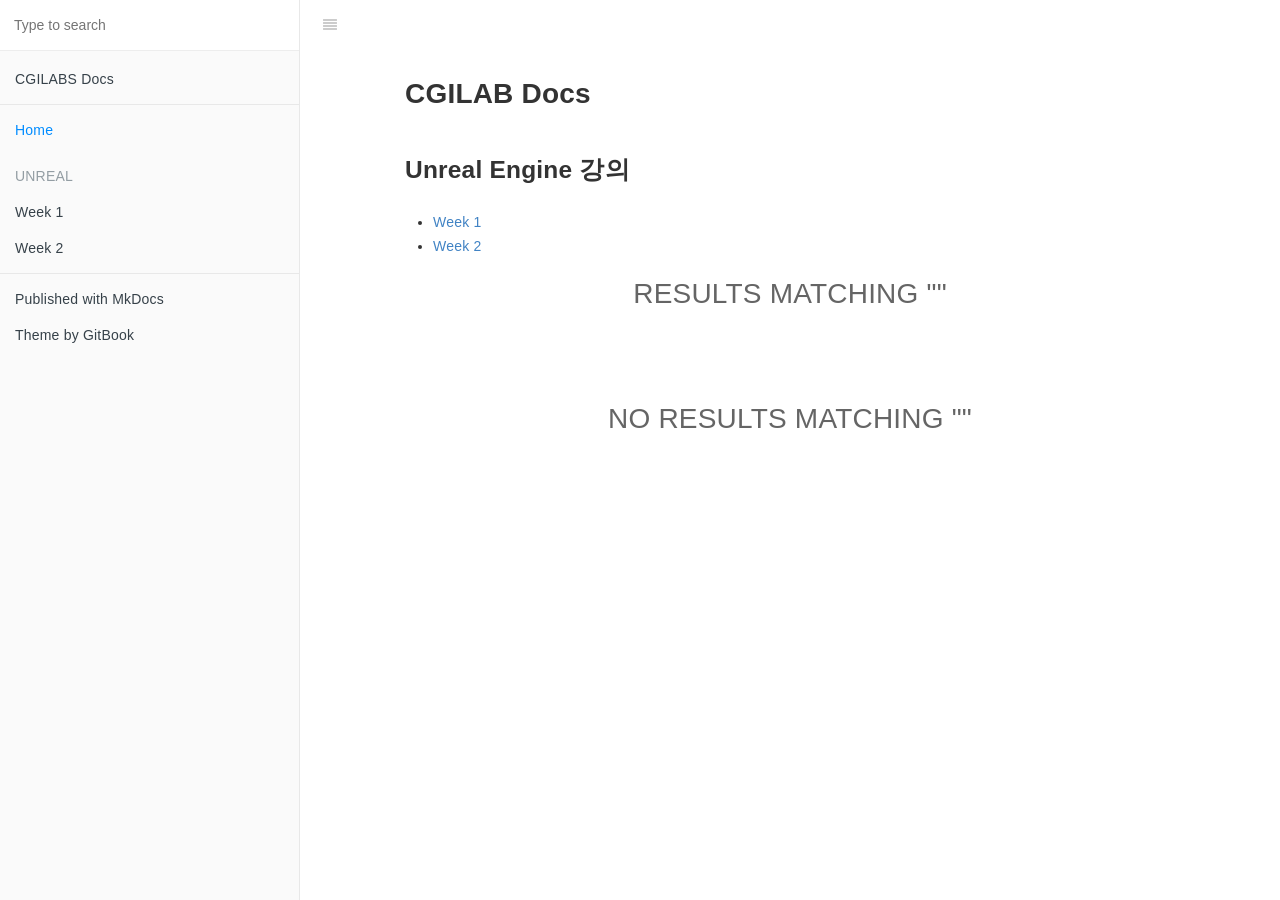
<file: site/index.html>
<!DOCTYPE html>
<html lang="en">

<head>
    <meta charset="utf-8">
    <meta content="text/html; charset=utf-8" http-equiv="Content-Type">
    <title>Home - CGILABS Docs</title>
    <meta http-equiv="X-UA-Compatible" content="IE=edge"> 
    <meta name="generator" content="mkdocs-1.6.1, mkdocs-gitbook-"> 
    <link rel="shortcut icon" href="./images/favicon.ico" type="image/x-icon">
    <meta name="HandheldFriendly" content="true" />
    <meta name="viewport" content="width=device-width, initial-scale=1, user-scalable=no">
    <meta name="apple-mobile-web-app-capable" content="yes">
    <meta name="apple-mobile-web-app-status-bar-style" content="black">
    <meta rel="next" href="" />
    <link href="./css/style.min.css" rel="stylesheet"> 
</head>

<body>
    <div class="book">
        <div class="book-summary">
            <div id="book-search-input" role="search">
                <input type="text" placeholder="Type to search" />
            </div>
            <!-- end of book-search-input --> <nav role="navigation">
    <ul class="summary">
        <li>
            <a href="." target="_blank" class="custom-link">CGILABS Docs</a>
        </li>
        <li class="divider"></li>
        <li class="chapter active" data-path="">
            <a href=".">Home</a>
        <li class="header">Unreal</li> 
<li>
    <a href="unreal/week01/" class="">Week 1</a>
</li> 
<li>
    <a href="unreal/week02/" class="">Week 2</a>
</li> 
            <li class="divider"></li> 

            <li><a href="https://www.mkdocs.org">Published with MkDocs</a></li>

            <li><a href="https://github.com/gitbook-community/theme">Theme by GitBook</a></li>
    </ul>

</nav>

        </div>
        <!-- end of book-summary -->

        <div class="book-body">
            <div class="body-inner">
                <div class="book-header" role="navigation">

                    <!-- Title -->
                    <h1>
                        <i class="fa fa-circle-o-notch fa-spin"></i>
                        <a href=".">Home</a>
                    </h1>

                </div>
                <!-- end of book-header -->

                <div class="page-wrapper" tabindex="-1" role="main">
                    <div class="page-inner">
                        <div id="book-search-results">
                            <div class="search-noresults">

                                <section class="normal markdown-section">  <h1 id="cgilab-docs">CGILAB Docs</h1>
<h2 id="unreal-engine">Unreal Engine 강의</h2>
<ul>
<li><a href="unreal/week01/">Week 1</a></li>
<li><a href="unreal/week02/">Week 2</a></li>
</ul>

                                </section>
                            </div>
                            <!-- end of search-noresults -->
                            <div class="search-results">
                                <div class="has-results">

                                    <h1 class="search-results-title"><span class='search-results-count'></span> results matching "<span class='search-query'></span>"</h1>
                                    <ul class="search-results-list"></ul>

                                </div>
                                <!-- end of has-results -->
                                <div class="no-results">

                                    <h1 class="search-results-title">No results matching "<span class='search-query'></span>"</h1>

                                </div>
                                <!-- end of no-results -->
                            </div>
                            <!-- end of search-results -->
                        </div>
                        <!-- end of book-search-results -->

                    </div>
                    <!-- end of page-inner -->
                </div>
                <!-- end of page-wrapper -->

            </div>
            <!-- end of body-inner -->

        </div>
        <!-- end of book-body -->
        <script src="./js/main.js"></script>
        <script src="search/main.js"></script>
        <script src="./js/gitbook.min.js"></script>
        <script src="./js/theme.min.js"></script>
</body>

</html>
</file>
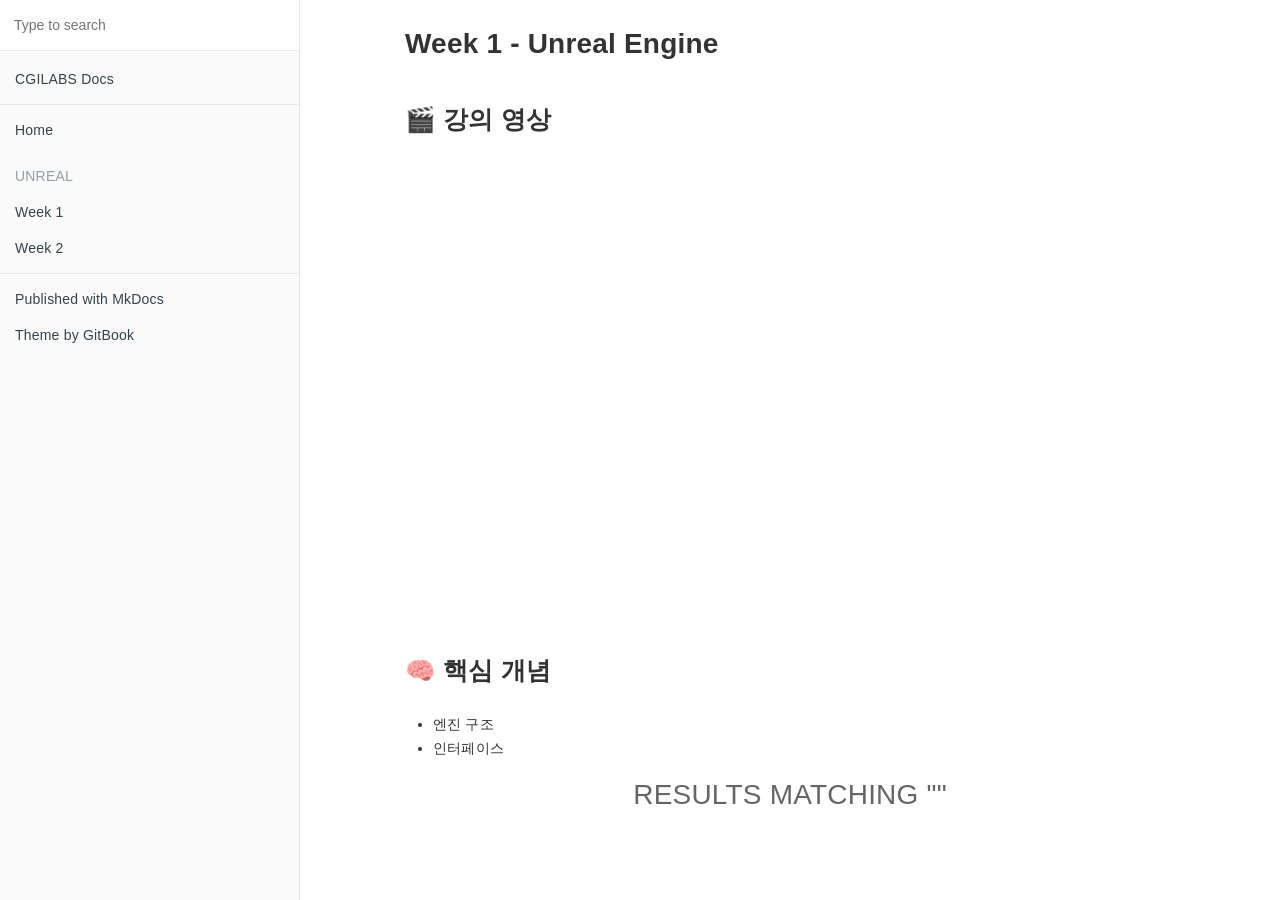
<file: site/unreal/week01/index.html>
<!DOCTYPE html>
<html lang="en">

<head>
    <meta charset="utf-8">
    <meta content="text/html; charset=utf-8" http-equiv="Content-Type">
    <title>Week 1 - CGILABS Docs</title>
    <meta http-equiv="X-UA-Compatible" content="IE=edge"> 
    <meta name="generator" content="mkdocs-1.6.1, mkdocs-gitbook-"> 
    <link rel="shortcut icon" href="../../images/favicon.ico" type="image/x-icon">
    <meta name="HandheldFriendly" content="true" />
    <meta name="viewport" content="width=device-width, initial-scale=1, user-scalable=no">
    <meta name="apple-mobile-web-app-capable" content="yes">
    <meta name="apple-mobile-web-app-status-bar-style" content="black">
    <meta rel="next" href="" />
    <link href="../../css/style.min.css" rel="stylesheet"> 
</head>

<body>
    <div class="book">
        <div class="book-summary">
            <div id="book-search-input" role="search">
                <input type="text" placeholder="Type to search" />
            </div>
            <!-- end of book-search-input --> <nav role="navigation">
    <ul class="summary">
        <li>
            <a href="../.." target="_blank" class="custom-link">CGILABS Docs</a>
        </li>
        <li class="divider"></li>
        <li class="chapter" data-path="">
            <a href="../..">Home</a>
        <li class="header">Unreal</li> 
<li>
    <a href="./" class="active">Week 1</a>
</li> 
<li>
    <a href="../week02/" class="">Week 2</a>
</li> 
            <li class="divider"></li> 

            <li><a href="https://www.mkdocs.org">Published with MkDocs</a></li>

            <li><a href="https://github.com/gitbook-community/theme">Theme by GitBook</a></li>
    </ul>

</nav>

        </div>
        <!-- end of book-summary -->

        <div class="book-body">
            <div class="body-inner">
                <div class="book-header" role="navigation">

                    <!-- Title -->
                    <h1>
                        <i class="fa fa-circle-o-notch fa-spin"></i>
                        <a href=".">Week 1</a>
                    </h1>

                </div>
                <!-- end of book-header -->

                <div class="page-wrapper" tabindex="-1" role="main">
                    <div class="page-inner">
                        <div id="book-search-results">
                            <div class="search-noresults">

                                <section class="normal markdown-section">  <h1 id="week-1-unreal-engine">Week 1 - Unreal Engine</h1>
<h2 id="_1">🎬 강의 영상</h2>
<iframe width="100%" height="450"
src="https://www.youtube.com/embed/영상ID"
frameborder="0" allowfullscreen></iframe>

<h2 id="_2">🧠 핵심 개념</h2>
<ul>
<li>엔진 구조</li>
<li>인터페이스</li>
</ul>

                                </section>
                            </div>
                            <!-- end of search-noresults -->
                            <div class="search-results">
                                <div class="has-results">

                                    <h1 class="search-results-title"><span class='search-results-count'></span> results matching "<span class='search-query'></span>"</h1>
                                    <ul class="search-results-list"></ul>

                                </div>
                                <!-- end of has-results -->
                                <div class="no-results">

                                    <h1 class="search-results-title">No results matching "<span class='search-query'></span>"</h1>

                                </div>
                                <!-- end of no-results -->
                            </div>
                            <!-- end of search-results -->
                        </div>
                        <!-- end of book-search-results -->

                    </div>
                    <!-- end of page-inner -->
                </div>
                <!-- end of page-wrapper -->

            </div>
            <!-- end of body-inner -->

        </div>
        <!-- end of book-body -->
        <script src="../../js/main.js"></script>
        <script src="../../search/main.js"></script>
        <script src="../../js/gitbook.min.js"></script>
        <script src="../../js/theme.min.js"></script>
</body>

</html>
</file>
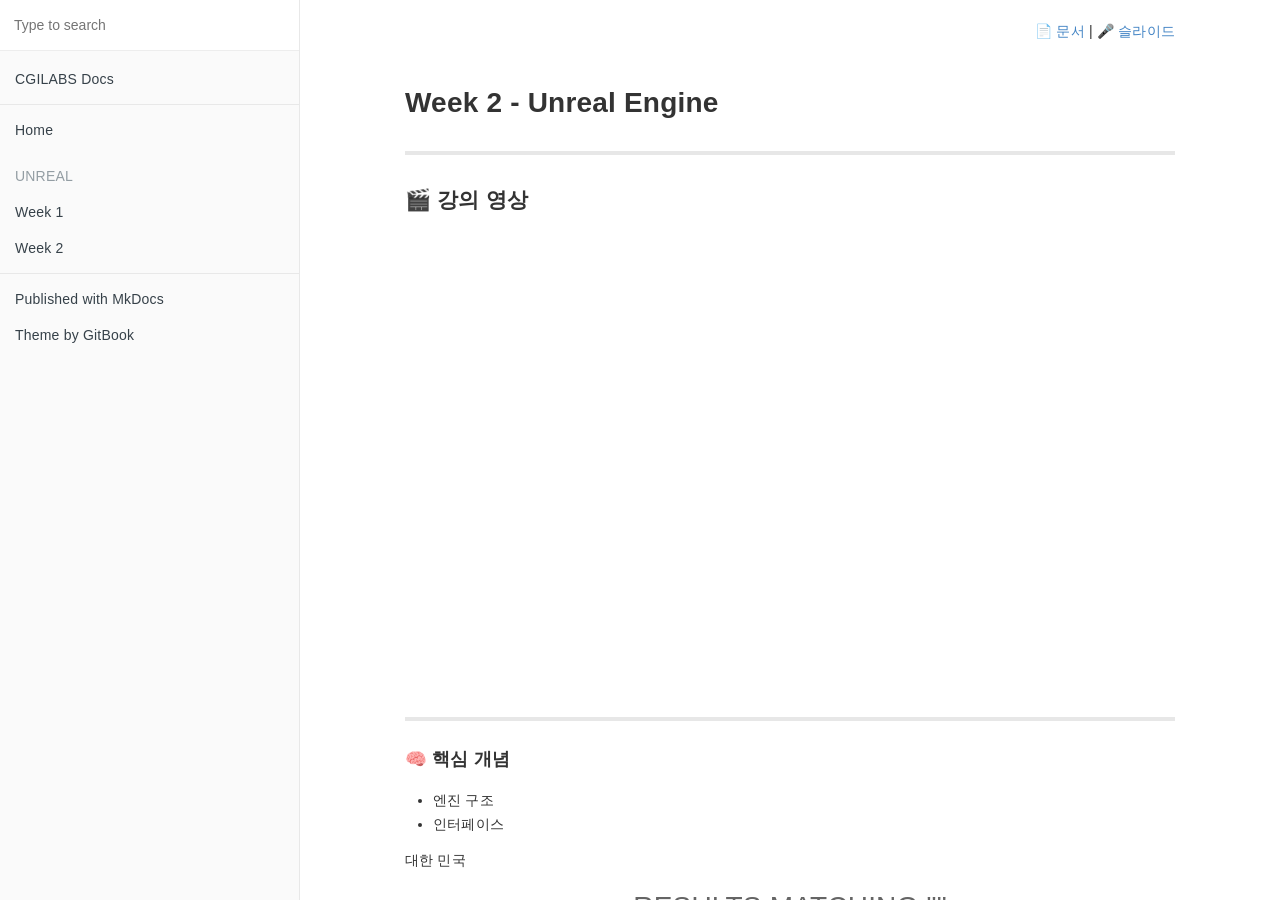
<file: site/unreal/week02/index.html>
<!DOCTYPE html>
<html lang="en">

<head>
    <meta charset="utf-8">
    <meta content="text/html; charset=utf-8" http-equiv="Content-Type">
    <title>Week 2 - CGILABS Docs</title>
    <meta http-equiv="X-UA-Compatible" content="IE=edge"> 
    <meta name="generator" content="mkdocs-1.6.1, mkdocs-gitbook-"> 
    <link rel="shortcut icon" href="../../images/favicon.ico" type="image/x-icon">
    <meta name="HandheldFriendly" content="true" />
    <meta name="viewport" content="width=device-width, initial-scale=1, user-scalable=no">
    <meta name="apple-mobile-web-app-capable" content="yes">
    <meta name="apple-mobile-web-app-status-bar-style" content="black">
    <meta rel="next" href="" />
    <link href="../../css/style.min.css" rel="stylesheet"> 
</head>

<body>
    <div class="book">
        <div class="book-summary">
            <div id="book-search-input" role="search">
                <input type="text" placeholder="Type to search" />
            </div>
            <!-- end of book-search-input --> <nav role="navigation">
    <ul class="summary">
        <li>
            <a href="../.." target="_blank" class="custom-link">CGILABS Docs</a>
        </li>
        <li class="divider"></li>
        <li class="chapter" data-path="">
            <a href="../..">Home</a>
        <li class="header">Unreal</li> 
<li>
    <a href="../week01/" class="">Week 1</a>
</li> 
<li>
    <a href="./" class="active">Week 2</a>
</li> 
            <li class="divider"></li> 

            <li><a href="https://www.mkdocs.org">Published with MkDocs</a></li>

            <li><a href="https://github.com/gitbook-community/theme">Theme by GitBook</a></li>
    </ul>

</nav>

        </div>
        <!-- end of book-summary -->

        <div class="book-body">
            <div class="body-inner">
                <div class="book-header" role="navigation">

                    <!-- Title -->
                    <h1>
                        <i class="fa fa-circle-o-notch fa-spin"></i>
                        <a href=".">Week 2</a>
                    </h1>

                </div>
                <!-- end of book-header -->

                <div class="page-wrapper" tabindex="-1" role="main">
                    <div class="page-inner">
                        <div id="book-search-results">
                            <div class="search-noresults">

                                <section class="normal markdown-section">  <p align="right">
<a href="./">📄 문서</a> | 
<a href="./#/">🎤 슬라이드</a>
</p>

<h1 id="week-2-unreal-engine">Week 2 - Unreal Engine</h1>
<hr />
<h3 id="_1">🎬 강의 영상</h3>
<iframe width="100%" height="450"
src="https://www.youtube.com/embed/영상ID"
frameborder="0" allowfullscreen></iframe>

<hr />
<h4 id="_2">🧠 핵심 개념</h4>
<ul>
<li>엔진 구조</li>
<li>인터페이스</li>
</ul>
<p>대한 민국</p>

                                </section>
                            </div>
                            <!-- end of search-noresults -->
                            <div class="search-results">
                                <div class="has-results">

                                    <h1 class="search-results-title"><span class='search-results-count'></span> results matching "<span class='search-query'></span>"</h1>
                                    <ul class="search-results-list"></ul>

                                </div>
                                <!-- end of has-results -->
                                <div class="no-results">

                                    <h1 class="search-results-title">No results matching "<span class='search-query'></span>"</h1>

                                </div>
                                <!-- end of no-results -->
                            </div>
                            <!-- end of search-results -->
                        </div>
                        <!-- end of book-search-results -->

                    </div>
                    <!-- end of page-inner -->
                </div>
                <!-- end of page-wrapper -->

            </div>
            <!-- end of body-inner -->

        </div>
        <!-- end of book-body -->
        <script src="../../js/main.js"></script>
        <script src="../../search/main.js"></script>
        <script src="../../js/gitbook.min.js"></script>
        <script src="../../js/theme.min.js"></script>
</body>

</html>
</file>
